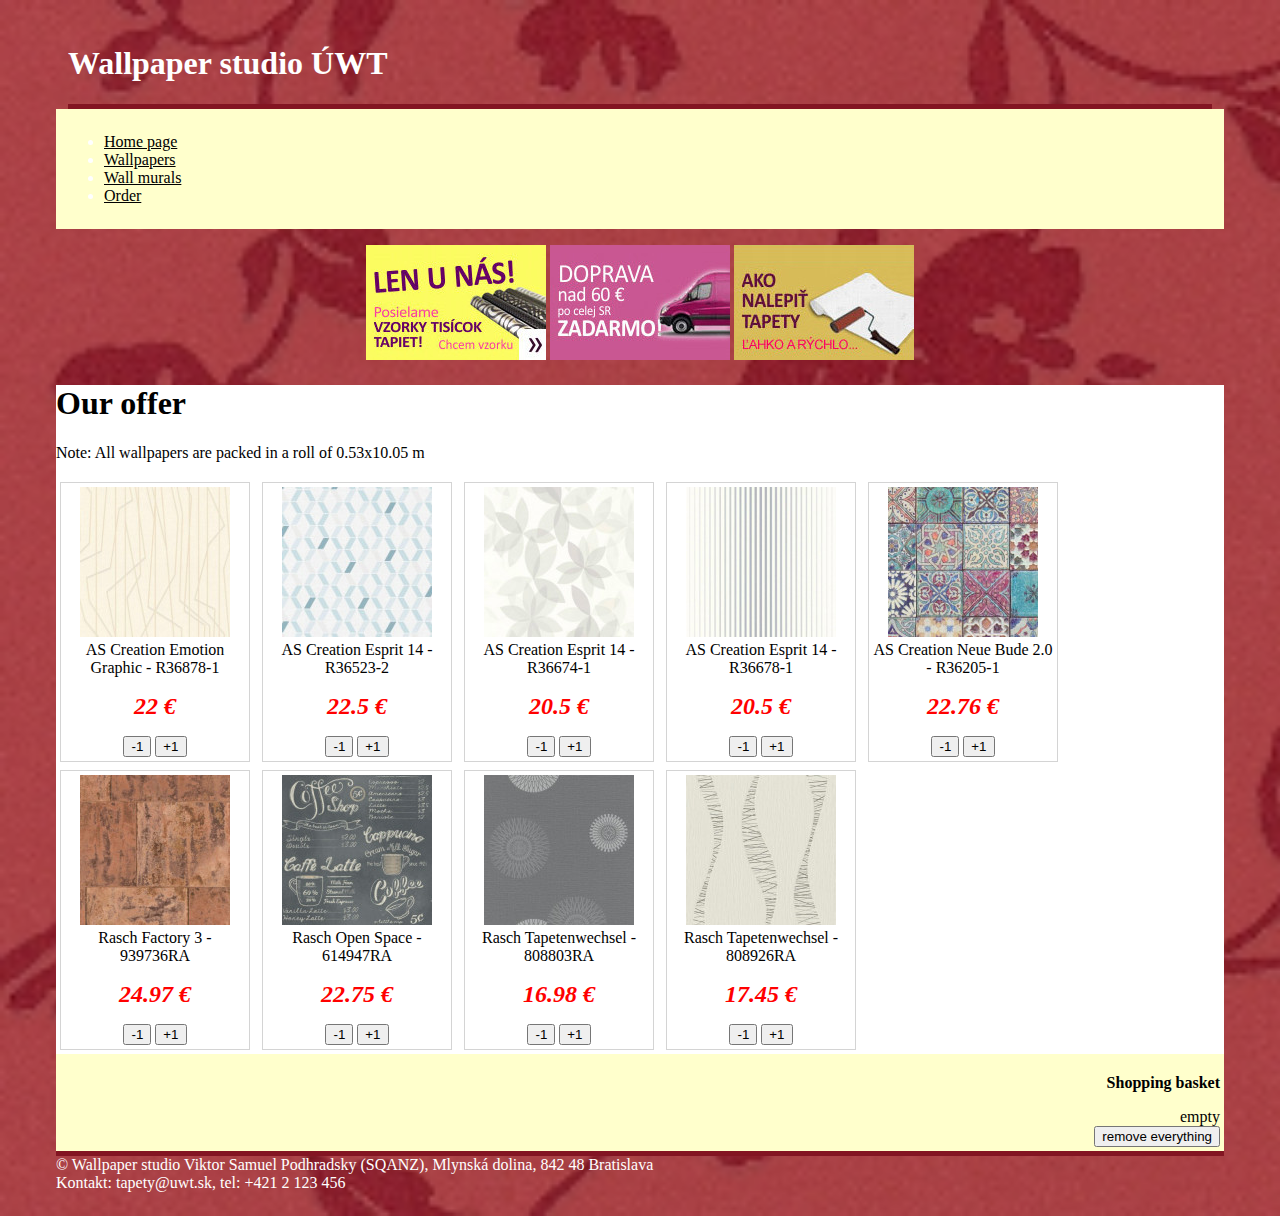
<file: week8/homepage/index.html>
﻿<!DOCTYPE html>
<html>
<head>
    <meta charset="utf-8">
    <meta name="viewport" content="width=device-width, initial-scale=1, shrink-to-fit=no">
    <title>Tapetové štúdio ÚWT</title>

    <!-- CSS only -->
    <link href="https://cdn.jsdelivr.net/npm/bootstrap@5.2.3/dist/css/bootstrap.min.css" rel="stylesheet" integrity="sha384-rbsA2VBKQhggwzxH7pPCaAqO46MgnOM80zW1RWuH61DGLwZJEdK2Kadq2F9CUG65" crossorigin="anonymous">
    <link href="style.css" rel="stylesheet" />
</head>

<body class="container-fluid">

    <div class="row abc">
        <header>
            <h1>Wallpaper studio ÚWT</h1>
        </header>
    </div>

    <div class="row">
        <div class="col-xl-2">
            <nav class="navbar navbar-expand justify-content-xl-center">
                <ul class="navbar-nav flex-xl-column">
                    <li class="nav-item"><a class="nav-link" href="index.html">Home page</a></li>
                    <li class="nav-item"><a class="nav-link" href="index.html">Wallpapers</a></li>
                    <li class="nav-item"><a class="nav-link" href="index.html">Wall murals</a></li>
                    <li class="nav-item"><a class="nav-link" href="index.html">Order</a></li>
                </ul>
            </nav>
            <div class="banner-img">
                <div>
                    <img src="./img/banner-vzorky.jpg" width="180" height="115" alt="banner-vzorky">
                    <img src="./img/banner-doprava.jpg" width="180" height="115" alt="banner-doprava">
                    <img src="./img/banner-lepenie.jpg" width="180" height="115" alt="banner-lepenie">
                </div>
            </div>
        </div>



        <div class="col-xl-7">
            <section>
                <h1>Our offer</h1>
                <p>Note: All wallpapers are packed in a roll of 0.53x10.05 m</p>

                <figure>
                    <img src="./img/R36878-1.jpg" alt="Alternate Text" />
                    <figcaption id="p0">AS Creation Emotion Graphic - R36878-1</figcaption>
                    <p><em id="c0">22 &euro;</em></p>
                    <div>
                        <button onclick="remove(0)" class="btn btn-danger">-1</button>
                        <button onclick="add(0)" class="btn btn-success">+1</button>
                    </div>
                </figure>

                <figure>
                    <img src="./img/R36523-2.jpg" alt="Alternate Text" />
                    <figcaption id="p1">AS Creation Esprit 14 - R36523-2</figcaption>
                    <p><em id="c1">22.5 &euro;</em></p>
                    <div>
                        <button onclick="remove(1)" class="btn btn-danger">-1</button>
                        <button onclick="add(1)" class="btn btn-success">+1</button>
                    </div>
                </figure>


                <figure>
                    <img src="./img/R36674-1.jpg" alt="Alternate Text" />
                    <figcaption id="p2">AS Creation Esprit 14 - R36674-1</figcaption>
                    <p><em id="c2">20.5 &euro;</em></p>
                    <div>
                        <button onclick="remove(2)" class="btn btn-danger">-1</button>
                        <button onclick="add(2)" class="btn btn-success">+1</button>
                    </div>
                </figure>

                <figure>
                    <img src="./img/R36678-1.jpg" alt="Alternate Text" />
                    <figcaption id="p3">AS Creation Esprit 14 - R36678-1</figcaption>
                    <p><em id="c3">20.5 &euro;</em></p>
                    <div>
                        <button onclick="remove(3)" class="btn btn-danger">-1</button>
                        <button onclick="add(3)" class="btn btn-success">+1</button>
                    </div>
                </figure>

                <figure>
                    <img src="./img/R36205-1.jpg" alt="Alternate Text" />
                    <figcaption id="p4">AS Creation Neue Bude 2.0 - R36205-1</figcaption>
                    <p><em id="c4">22.76 &euro;</em></p>
                    <div>
                        <button onclick="remove(4)" class="btn btn-danger">-1</button>
                        <button onclick="add(4)" class="btn btn-success">+1</button>
                    </div>
                </figure>

                <figure>
                    <img src="./img/939736RA.jpg" alt="Alternate Text" />
                    <figcaption id="p5">Rasch Factory 3 - 939736RA</figcaption>
                    <p><em id="c5">24.97 &euro;</em></p>
                    <div>
                        <button onclick="remove(5)" class="btn btn-danger">-1</button>
                        <button onclick="add(5)" class="btn btn-success">+1</button>
                    </div>
                </figure>

                <figure>
                    <img src="./img/614947RA.jpg" alt="Alternate Text" />
                    <figcaption id="p6">Rasch Open Space - 614947RA</figcaption>
                    <p><em id="c6">22.75 &euro;</em></p>
                    <div>
                        <button onclick="remove(6)" class="btn btn-danger">-1</button>
                        <button onclick="add(6)" class="btn btn-success">+1</button>
                    </div>
                </figure>

                <figure>
                    <img src="./img/808803RA.jpg" alt="Alternate Text" />
                    <figcaption id="p7">Rasch Tapetenwechsel - 808803RA</figcaption>
                    <p><em id="c7">16.98 &euro;</em></p>
                    <div>
                        <button onclick="remove(7)" class="btn btn-danger">-1</button>
                        <button onclick="add(7)" class="btn btn-success">+1</button>
                    </div>
                </figure>

                <figure>
                    <img src="./img/808926RA.jpg" alt="Alternate Text" />
                    <figcaption id="p8">Rasch Tapetenwechsel - 808926RA</figcaption>
                    <p><em id="c8">17.45 &euro;</em></p>
                    <div>
                        <button onclick="remove(8)" class="btn btn-danger">-1</button>
                        <button onclick="add(8)" class="btn btn-success">+1</button>
                    </div>
                </figure>

            </section>
        </div>

        <div class="col-xl-3">
            <div class="kos">
                <p><strong>Shopping basket</strong></p>
                <div id="kosik">
                    empty
                </div>
                <button onclick="del()" class="btn btn-danger">remove everything</button>
            </div>
        </div>
    </div>
	<footer>
		&copy; Wallpaper studio Viktor Samuel Podhradsky (SQANZ), Mlynská dolina, 842 48 Bratislava<br>
		Kontakt: tapety@uwt.sk, tel: +421 2 123 456
	</footer>

    <script>
        var p = [];
        var c = [];
        var m = [];

        for (var i = 0; i < 9; i++)
        {
            var produkt = 'p' + i;
            var cena = 'c' + i;
            p[i] = document.getElementById(produkt).innerHTML;
            c[i] = document.getElementById(cena).innerHTML;
            m[i] = 0;
        }

        function nakup()
        {
            var sum = 0;
            document.getElementById("kosik").innerHTML = '';
            for (var i = 0; i < 9; i++) {
                if (m[i] > 0) {
                    document.getElementById("kosik").innerHTML += "<p>" + p[i] + " (" + m[i] + " ks)</p>";
                    sum += parseFloat(c[i]) * parseFloat(m[i]);
                }
            }
            document.getElementById("kosik").innerHTML += "<p>Price " + sum.toFixed(2) + "&euro;</p>"
        }

        function add(tovar)
        {
            m[tovar]++;
            nakup();
        }

        function remove(tovar)
        {
            if(m[tovar]>0) m[tovar]--;
            nakup();

            var n = 0;
            for(var i = 0; i < 9; i++)
            {
                if (m[i] == 0) n++;
            }
            if (n == 9) document.getElementById("kosik").innerHTML = 'is empty'
        }

        function del() {
            for (var i = 0; i < 9; i++) {
                m[i] = 0;
            }
            document.getElementById("kosik").innerHTML = 'is empty'
        }
    </script>

</body>
</html>
</file>
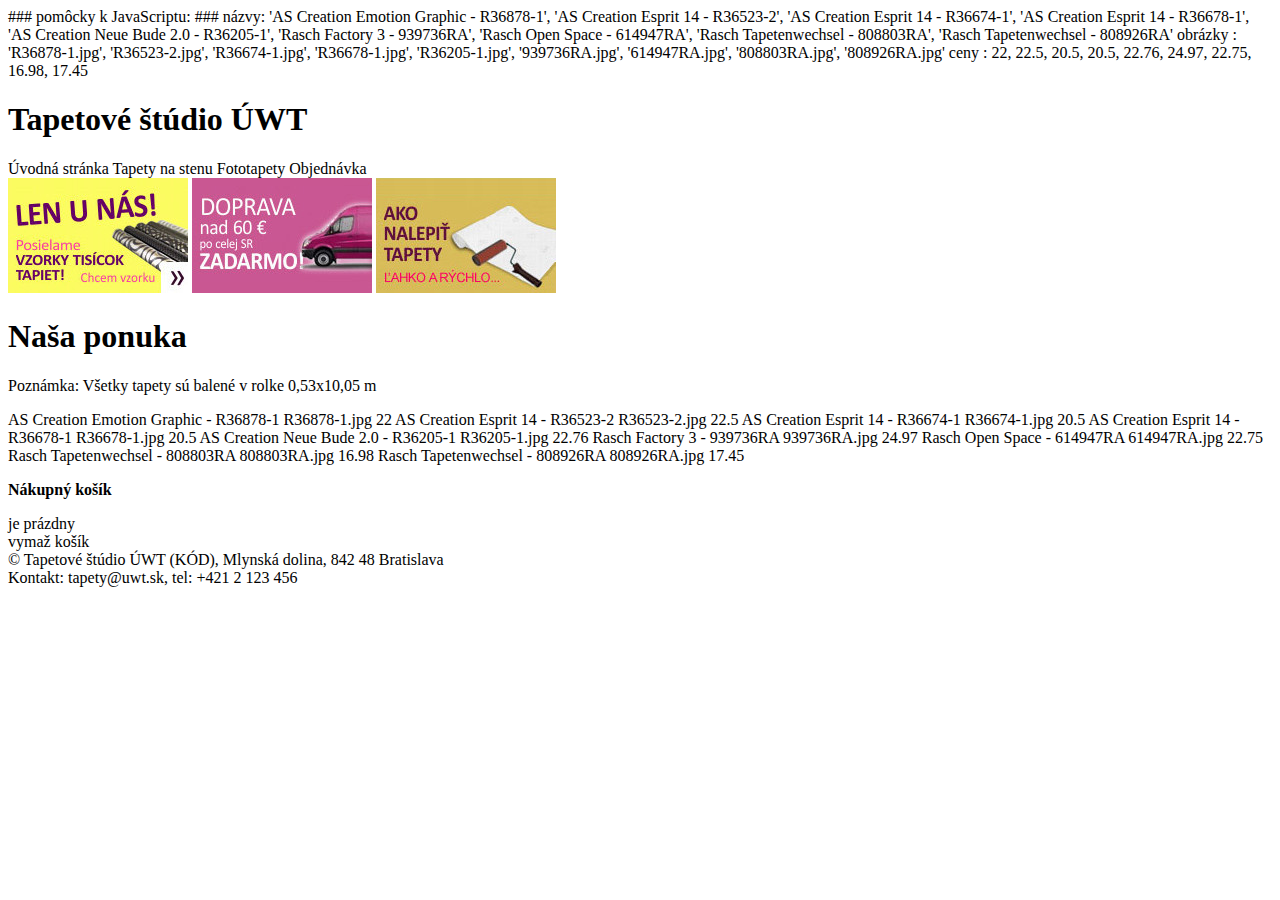
<file: week8/homepage/skuska-tapety-zdroj-mcywz/index.html>
<!DOCTYPE html>
<html>
<head>
	<meta charset="utf-8">
	<meta name="viewport" content="width=device-width, initial-scale=1, shrink-to-fit=no">
	<title>Tapetové štúdio ÚWT</title>

### pomôcky k JavaScriptu: ###
názvy: 'AS Creation Emotion Graphic - R36878-1', 'AS Creation Esprit 14 - R36523-2', 'AS Creation Esprit 14 - R36674-1', 'AS Creation Esprit 14 - R36678-1', 'AS Creation Neue Bude 2.0 - R36205-1', 'Rasch Factory 3 - 939736RA', 'Rasch Open Space - 614947RA', 'Rasch Tapetenwechsel - 808803RA', 'Rasch Tapetenwechsel - 808926RA'

obrázky : 'R36878-1.jpg', 'R36523-2.jpg', 'R36674-1.jpg', 'R36678-1.jpg', 'R36205-1.jpg', '939736RA.jpg', '614947RA.jpg', '808803RA.jpg', '808926RA.jpg'

ceny : 22, 22.5, 20.5, 20.5, 22.76, 24.97, 22.75, 16.98, 17.45
	
</head>

<body>

	<header>
		<h1>Tapetové štúdio ÚWT</h1>
	</header>					

	<nav>
		Úvodná stránka
		Tapety na stenu
		Fototapety
		Objednávka 
	</nav>

	<div>
		<img src="obrazky/banner-vzorky.jpg" width="180" height="115" alt="banner-vzorky">
		<img src="obrazky/banner-doprava.jpg" width="180" height="115" alt="banner-doprava">
		<img src="obrazky/banner-lepenie.jpg" width="180" height="115" alt="banner-lepenie">
	</div>

	<section>
		<h1>Naša ponuka</h1>
		<p>Poznámka: Všetky tapety sú balené v rolke 0,53x10,05 m</p>

AS Creation Emotion Graphic - R36878-1
R36878-1.jpg
22

AS Creation Esprit 14 - R36523-2
R36523-2.jpg
22.5

AS Creation Esprit 14 - R36674-1
R36674-1.jpg
20.5

AS Creation Esprit 14 - R36678-1
R36678-1.jpg
20.5

AS Creation Neue Bude 2.0 - R36205-1
R36205-1.jpg
22.76

Rasch Factory 3 - 939736RA
939736RA.jpg
24.97

Rasch Open Space - 614947RA
614947RA.jpg
22.75

Rasch Tapetenwechsel - 808803RA
808803RA.jpg
16.98

Rasch Tapetenwechsel - 808926RA
808926RA.jpg
17.45
		
	</section>

	<div>
		<p><strong>Nákupný košík</strong></p>
		<div>
		je prázdny
		</div>
		vymaž košík
	</div>
	
	<footer>
		&copy; Tapetové štúdio ÚWT (KÓD), Mlynská dolina, 842 48 Bratislava<br>
		Kontakt: tapety@uwt.sk, tel: +421 2 123 456
	</footer>

</body>
</html>
</file>
<file: week8/homepage/style.css>
footer {
    border-top: solid 5px rgb(131, 21, 34);
}

body {
    background-image: url(./img/pozadie.png);
    background-repeat: no-repeat;
    background-size: cover;
    color: white;
    padding: 1rem 3rem !important;
}

header {
    border-bottom: solid 5px rgb(131, 21, 34);
    padding-left: 0 !important;
}

nav {
    background-color: rgb(255, 255, 204);
    padding: 0.5rem !important;
}

nav ul li a{
    color: black;
}

nav ul li a:hover {
    color: rgb(209, 209, 209) !important;
    background: rgb(131, 21, 34);
}


section{
    background-color: white;
    color: black;
}

figure {
    display: inline-block;
    border: 1px solid #d4d4d4;
    text-align: center;
    margin: 0.25rem; 
    padding: 0.25rem;
    width: 180px;
}

figure img{
    width: 150px;
    height: 150px;
}

.kos {
    background-color: rgb(255, 255, 204);
    color: black;
    text-align: right;
    padding: 0.25rem;
}

.abc{
    padding: 0 12px;
}

.banner-img{
    text-align:center;
    margin: 1rem 0;
}

p em{
    font-weight: bold;
    color: red;
    font-size: 1.5rem;
}
</file>
